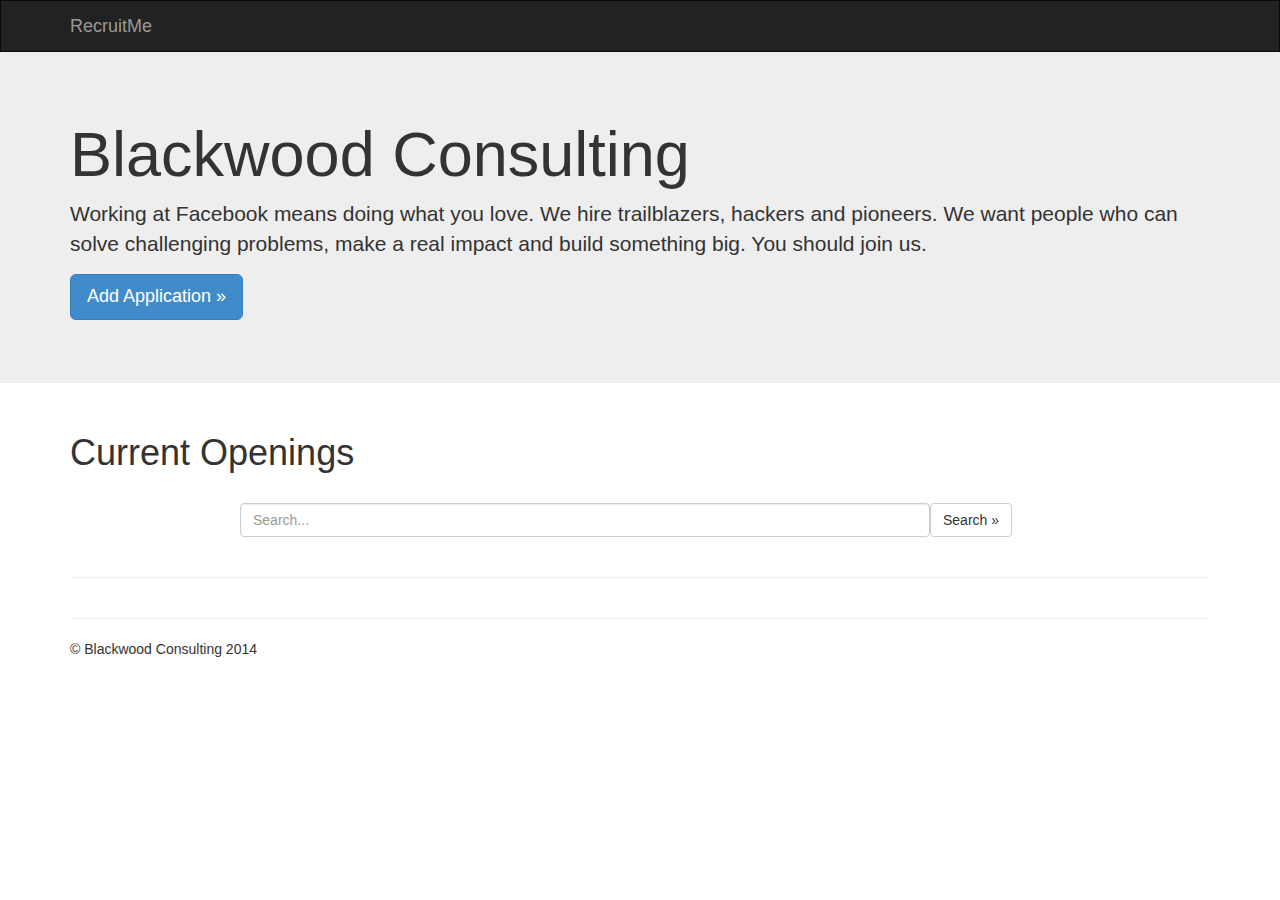
<file: index.html>
<!doctype html>
<html ng-app="RecruitMeFront">
	<head>

		<!-- Bootstrap core CSS -->
	    <link href="../../dist/css/bootstrap.min.css" rel="stylesheet">
		
		<!-- angular dependecies -->
		<script src="lib/angular/angular.js"></script>
		<script src="lib/angular/angular-route.js"></script>
		<script src="src/app.js"></script>
		<script src="src/controllers.js"></script>
		<link rel="stylesheet" type="text/css" href="src/style.css">
	</head>

	<body>

		<nav class="navbar navbar-inverse" role="navigation">
	      <div class="container">
	        <div class="navbar-header">
	          <button type="button" class="navbar-toggle" data-toggle="collapse" data-target=".navbar-collapse">
	            <span class="sr-only">Toggle navigation</span>
	            <span class="icon-bar"></span>
	            <span class="icon-bar"></span>
	            <span class="icon-bar"></span>
	          </button>
	          <a class="navbar-brand" href="#">RecruitMe</a>
	        </div>
	      </div>
	    </nav>

        <div ng-view></div>

        <footer class="container">
	        <hr>
			<p>&copy; Blackwood Consulting 2014</p>
		</footer>

	</body>
</html>
</file>
<file: src/style.css>
.navbar {
	margin-bottom: 0px;
	border-radius: 0px;
}

.job-list-small {
	margin-bottom: 5px;
}

.job-list-small p {
	margin-bottom: 0px;
}

.job-list-small hr {
	margin-top: 8px;
	margin-bottom: 8px;
}

.job-l-sm-inside {
	height: 20px;
}

.job-l-sm-left {
	display: inline-block;
	float: left;
}

.job-l-sm-right {
	display: inline-block;
	float: right;
}

#login-box {
}

#login-box p {
	margin-bottom: 20px;
}

#job-search {
	width: 800px;
	margin-left: auto;
	margin-right: auto;
}

#job-search input {
	width: 690px;
	float: left;
}

#job-search button {
	width: 100px;
	float: right;
}

.job-item ul {
	list-style: none;
}

.job-item ul li {
	float: left;
}

.job-list-title {

}

#registration {
	max-width: 700px;
	margin-left: auto;
	margin-right: auto;
}

#registration h4 {
	text-align: right;
}

textarea {
	margin-bottom: 3px;
}
</file>
